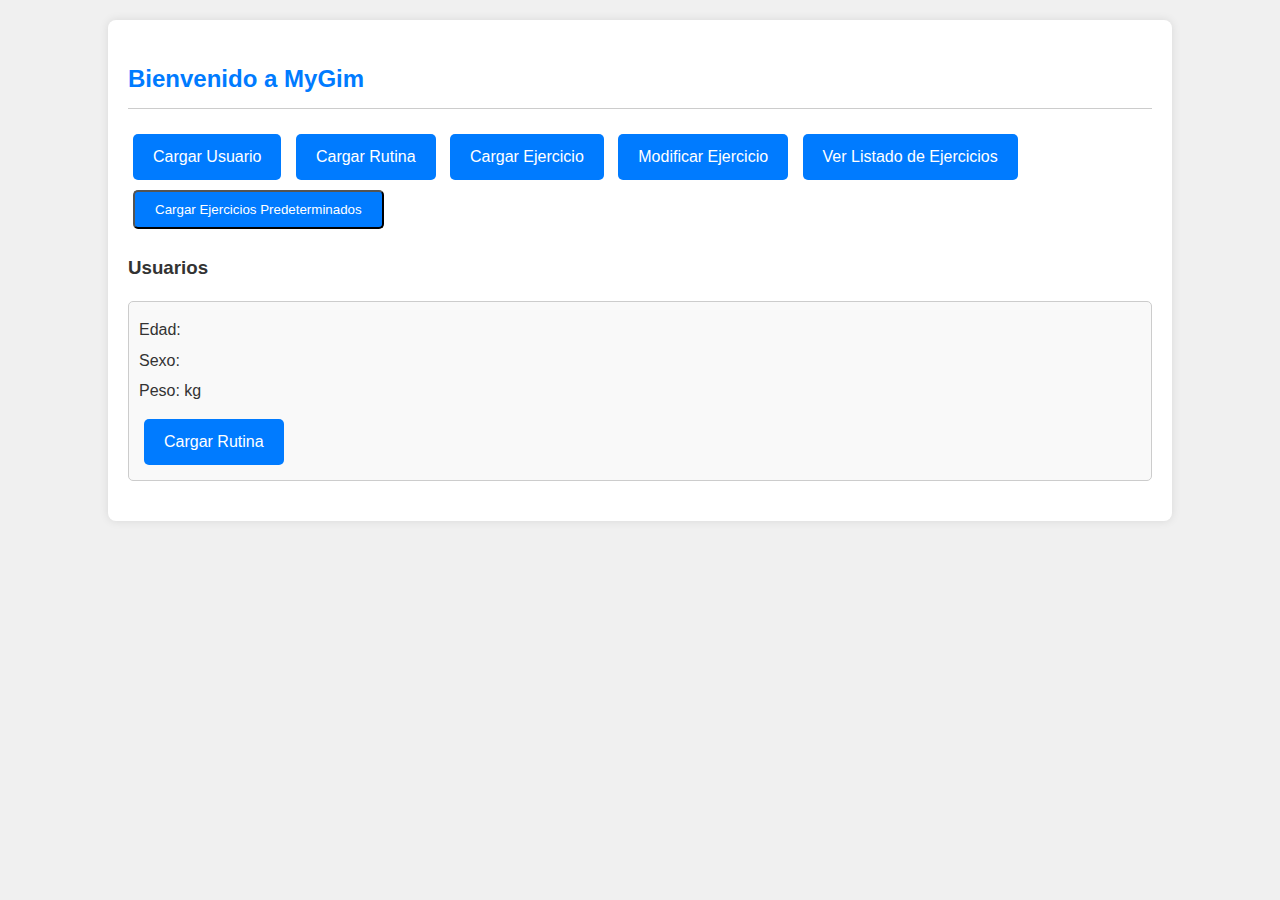
<file: target/classes/templates/index.html>
<!DOCTYPE html>
<html xmlns:th="http://www.thymeleaf.org">
<head>
    <meta charset="UTF-8">
    <meta name="viewport" content="width=device-width, initial-scale=1.0">
    <title>Inicio - MyGim</title>
    <link rel="stylesheet" th:href="@{/style.css}" />
    <style>
        body {
            font-family: Arial, sans-serif;
            line-height: 1.6;
            background-color: #f0f0f0;
            color: #333;
            margin: 0;
            padding: 0;
        }
        .container {
            width: 80%;
            margin: auto;
            padding: 20px;
            background-color: #fff;
            border-radius: 8px;
            box-shadow: 0 0 10px rgba(0,0,0,0.1);
            margin-top: 20px;
        }
        h2 {
            color: #007bff;
            border-bottom: 1px solid #ccc;
            padding-bottom: 10px;
        }
        .button-group {
            margin-top: 20px;
        }
        .btn {
            display: inline-block;
            margin: 5px;
            padding: 10px 20px;
            background-color: #007bff;
            color: white;
            text-decoration: none;
            border-radius: 5px;
        }
        .btn:hover {
            background-color: #0056b3;
        }
        .user-list {
            list-style-type: none;
            padding: 0;
        }
        .user-item {
            margin-bottom: 20px;
            padding: 10px;
            background-color: #f9f9f9;
            border: 1px solid #ccc;
            border-radius: 5px;
        }
        .user-item h4 {
            margin-top: 0;
            margin-bottom: 5px;
        }
        .user-item p {
            margin: 5px 0;
        }
        .user-item .btn {
            margin-top: 10px;
        }
    </style>
</head>
<body>
    <div class="container">
        <h2>Bienvenido a MyGim</h2>
        <div class="button-group">
            <a th:href="@{/usuarios/nuevo}" class="btn">Cargar Usuario</a>
            <a th:href="@{/rutinas/nueva}" class="btn">Cargar Rutina</a>
            <a th:href="@{/ejercicios/nuevo}" class="btn">Cargar Ejercicio</a>
            <a th:href="@{/ejercicios/abm}" class="btn">Modificar Ejercicio</a>
            <a th:href="@{/exercise/lista}" class="btn">Ver Listado de Ejercicios</a>
            <button type="button" class="btn" onclick="cargarEjerciciosPredeterminados()">Cargar Ejercicios Predeterminados</button>
        </div>
        
        <h3>Usuarios</h3>
        <ul class="user-list">
            <li th:each="usuario : ${usuarios}" class="user-item">
                <h4 th:text="${usuario.nombre}"></h4>
                <p>Edad: <span th:text="${usuario.edad}"></span></p>
                <p>Sexo: <span th:text="${usuario.sexo}"></span></p>
                <p>Peso: <span th:text="${usuario.peso}"></span> kg</p>
                <a th:href="@{/rutinas/nueva(usuarioId=${usuario.id})}" class="btn">Cargar Rutina</a>
            </li>
        </ul>
    </div>
    <script>
        function cargarEjerciciosPredeterminados() {
            fetch('/cargarEjerciciosPredeterminados', {
                method: 'POST'
            })
            .then(response => response.json())
            .then(data => {
                alert('Ejercicios predeterminados cargados exitosamente.');
            })
            .catch(error => {
                console.error('Error:', error);
                alert('Ocurrió un error al cargar los ejercicios predeterminados.');
            });
        }
    </script>
</body>
</html>
</file>
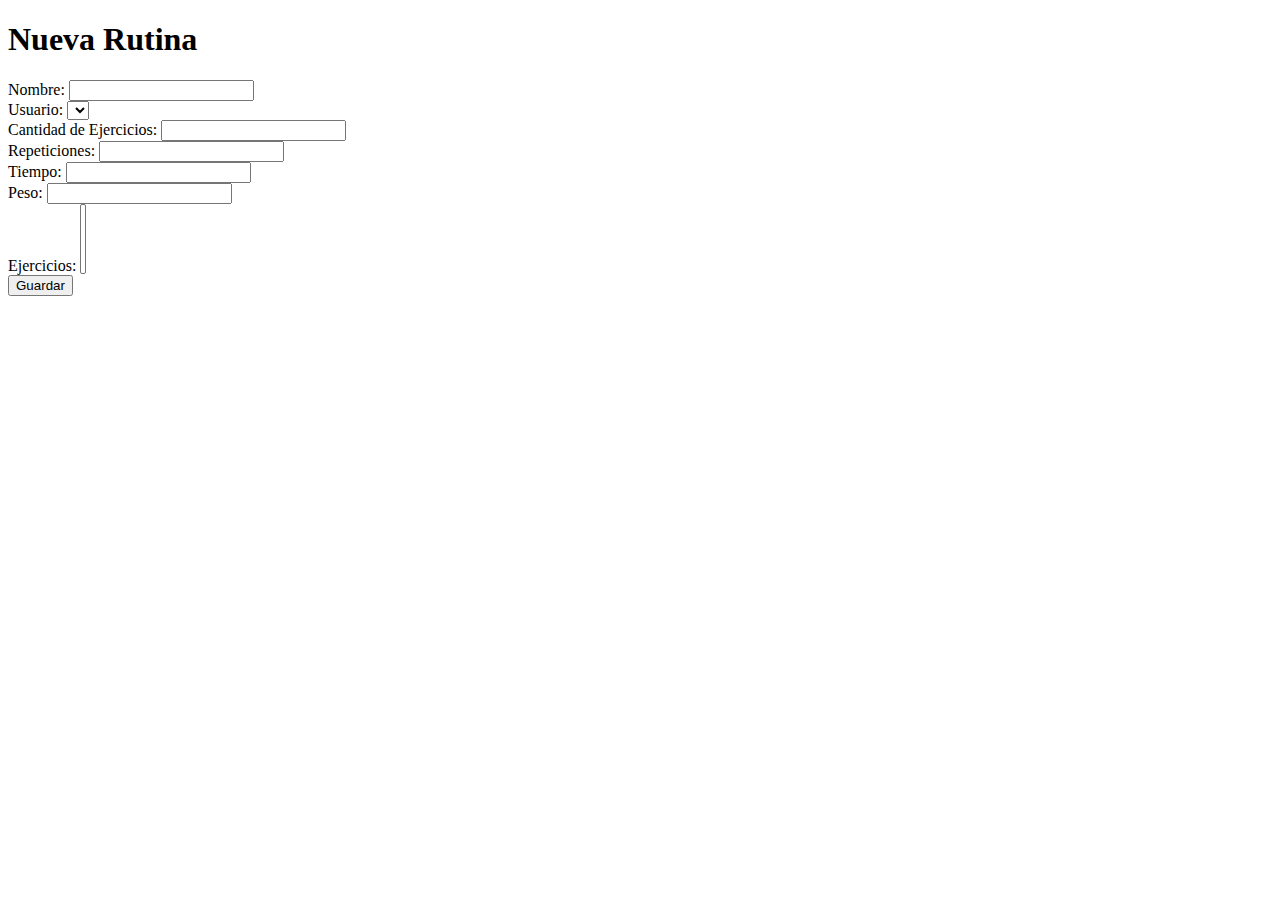
<file: target/classes/templates/nuevaRutina.html>
<!DOCTYPE html>
<html xmlns:th="http://www.thymeleaf.org">
<head>
    <title>Nueva Rutina</title>
</head>
<body>
<h1>Nueva Rutina</h1>
<form th:action="@{/rutinas}" th:object="${rutina}" method="post">
    <div>
        <label for="nombre">Nombre:</label>
        <input type="text" id="nombre" th:field="*{nombre}" />
    </div>
    <div>
        <label for="usuario">Usuario:</label>
        <select id="usuario" th:field="*{usuario.id}">
            <option th:each="usuario : ${usuarios}" th:value="${usuario.id}" th:text="${usuario.nombre}"></option>
        </select>
    </div>
    <div>
        <label for="cantidadEjercicios">Cantidad de Ejercicios:</label>
        <input type="number" id="cantidadEjercicios" th:field="*{cantidadEjercicios}" />
    </div>
    <div>
        <label for="repeticiones">Repeticiones:</label>
        <input type="number" id="repeticiones" th:field="*{repeticiones}" />
    </div>
    <div>
        <label for="tiempo">Tiempo:</label>
        <input type="number" id="tiempo" th:field="*{tiempo}" />
    </div>
    <div>
        <label for="peso">Peso:</label>
        <input type="number" step="0.1" id="peso" th:field="*{peso}" />
    </div>
    <div>
        <label for="ejercicios">Ejercicios:</label>
        <select id="ejercicios" th:field="*{ejercicios}" multiple>
            <option th:each="exercise : ${exercises}" th:value="${exercise.id}" th:text="${exercise.name}"></option>
        </select>
    </div>
    <div>
        <button type="submit">Guardar</button>
    </div>
</form>
</body>
</html>
</file>
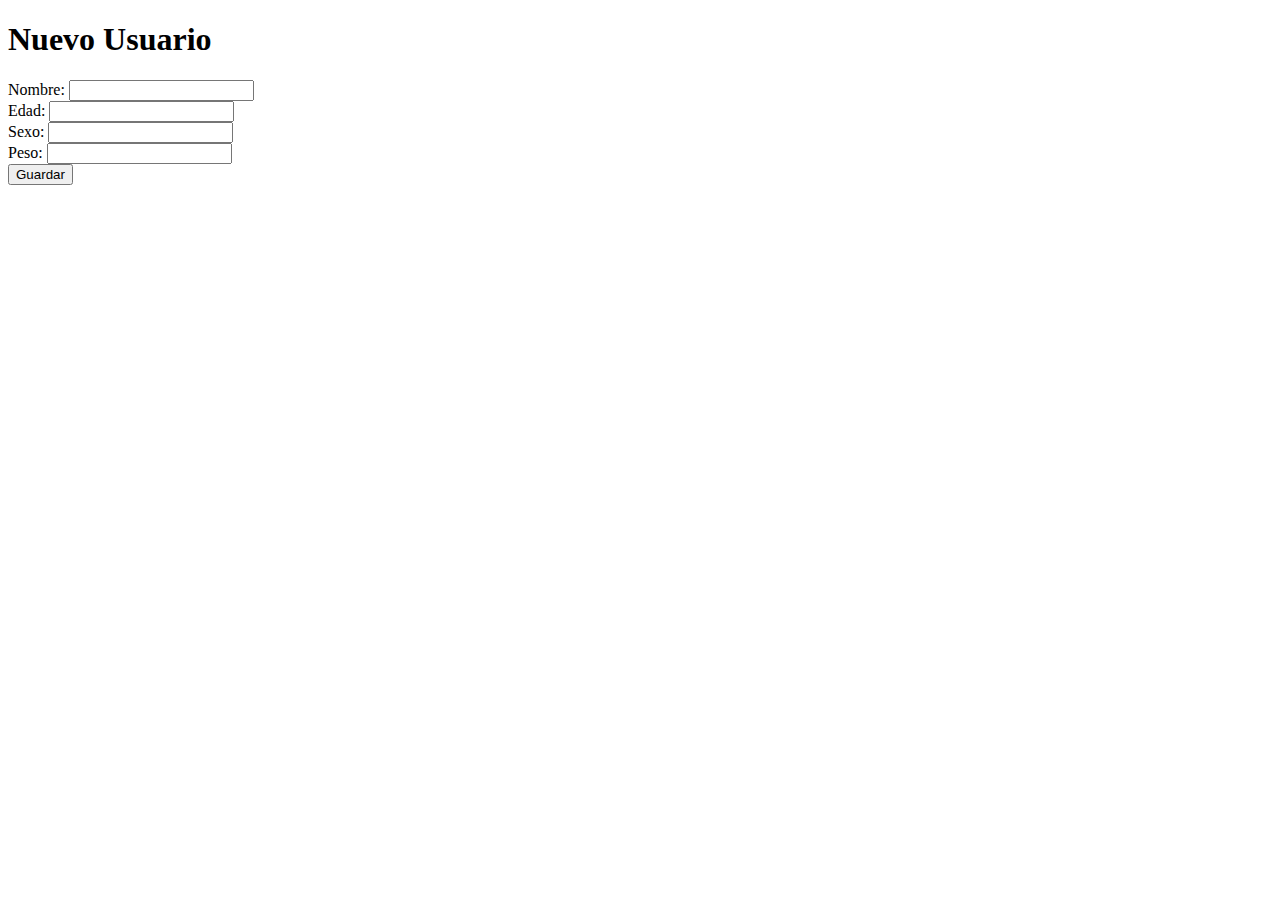
<file: target/classes/templates/nuevousuario.html>
<!DOCTYPE html>
<html xmlns:th="http://www.thymeleaf.org">
<head>
    <title>Nuevo Usuario</title>
</head>
<body>
<h1>Nuevo Usuario</h1>
<form th:action="@{/usuarios}" th:object="${usuario}" method="post">
    <div>
        <label for="nombre">Nombre:</label>
        <input type="text" id="nombre" th:field="*{nombre}" />
    </div>
    <div>
        <label for="edad">Edad:</label>
        <input type="number" id="edad" th:field="*{edad}" />
    </div>
    <div>
        <label for="sexo">Sexo:</label>
        <input type="text" id="sexo" th:field="*{sexo}" />
    </div>
    <div>
        <label for="peso">Peso:</label>
        <input type="number" step="0.1" id="peso" th:field="*{peso}" />
    </div>
    <div>
        <button type="submit">Guardar</button>
    </div>
</form>
</body>
</html>
</file>
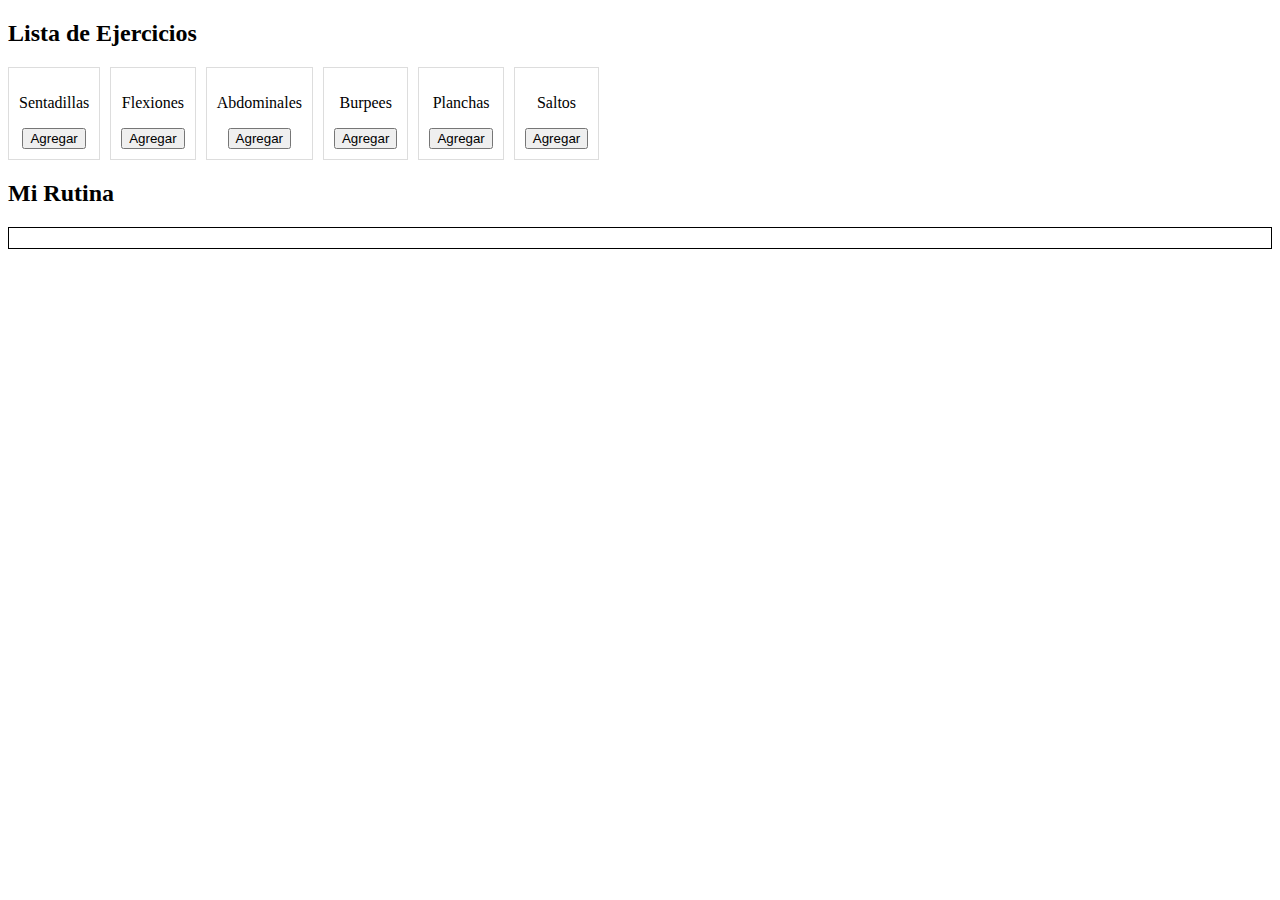
<file: target/classes/templates/rutinas.html>
<!DOCTYPE html>
<html lang="es">
<head>
    <meta charset="UTF-8">
    <meta name="viewport" content="width=device-width, initial-scale=1.0">
    <title>Rutinas de Ejercicio</title>
    <style>
        .carousel {
            display: flex;
            overflow-x: auto;
            gap: 10px;
        }
        .exercise-card {
            border: 1px solid #ddd;
            padding: 10px;
            text-align: center;
        }
        .routine-list {
            margin-top: 20px;
            padding: 10px;
            border: 1px solid #000;
        }
        .routine-item {
            display: flex;
            justify-content: space-between;
            background: #f8f8f8;
            padding: 5px;
            margin: 5px 0;
        }
    </style>
</head>
<body>
    <h2>Lista de Ejercicios</h2>
    <div class="carousel" id="exercise-carousel">
        <!-- Los ejercicios se agregarán dinámicamente -->
    </div>
    
    <h2>Mi Rutina</h2>
    <div class="routine-list" id="routine-list"></div>
    
    <script>
        const exercises = ["Sentadillas", "Flexiones", "Abdominales", "Burpees", "Planchas", "Saltos" ];

        function loadExercises() {
            const carousel = document.getElementById("exercise-carousel");
            exercises.forEach(exercise => {
                const card = document.createElement("div");
                card.className = "exercise-card";
                card.dataset.name = exercise;
                card.innerHTML = `
                    <p>${exercise}</p>
                    <button onclick="addToRoutine('${exercise}')">Agregar</button>
                `;
                carousel.appendChild(card);
            });
        }

        function addToRoutine(exerciseName) {
            const routineList = document.getElementById("routine-list");
            
            const listItem = document.createElement("div");
            listItem.className = "routine-item";
            listItem.innerHTML = `
                <span>
                    ${exerciseName}
                </span>
                <button onclick="removeExercise(this)">Eliminar</button>
            `;
            routineList.appendChild(listItem);
            saveRoutine();
        }

        function removeExercise(button) {
            button.parentElement.remove();
            saveRoutine();
        }

        function saveRoutine() {
            const routineItems = document.querySelectorAll(".routine-item span");
            const routine = Array.from(routineItems).map(item => item.textContent);
            localStorage.setItem("routine", JSON.stringify(routine));
        }

        function loadRoutine() {
            const savedRoutine = JSON.parse(localStorage.getItem("routine")) || [];
            const routineList = document.getElementById("routine-list");
            savedRoutine.forEach(exercise => {
                const listItem = document.createElement("div");
                listItem.className = "routine-item";
                listItem.innerHTML = `
                    <span>
                        ${exercise}
                    </span>
                    <button onclick="removeExercise(this)">Eliminar</button>
                `;
                routineList.appendChild(listItem);
            });
        }

        document.addEventListener("DOMContentLoaded", () => {
            loadExercises();
            loadRoutine();
        });
    </script>
</body>
</html>
</file>
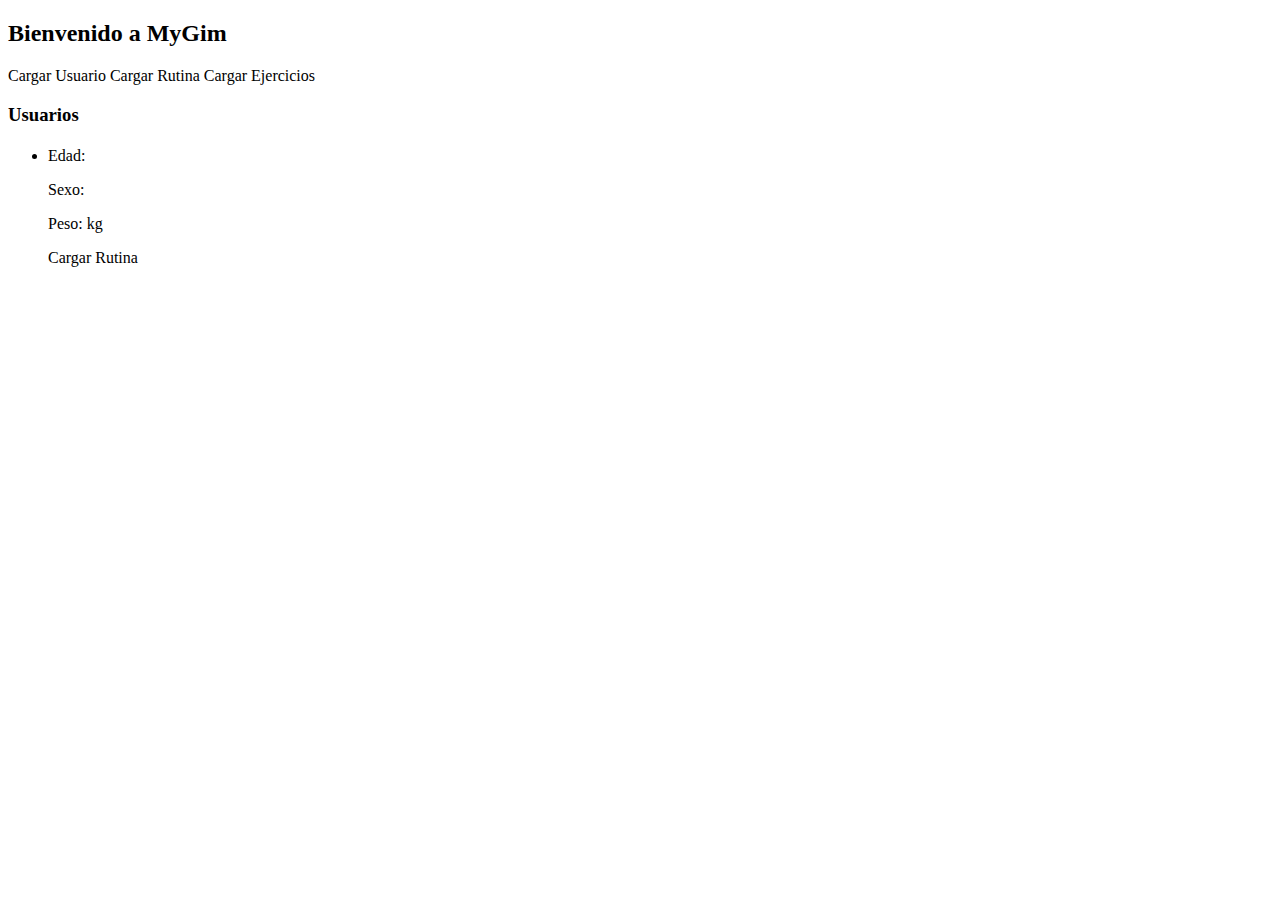
<file: target/classes/templates/usuarios.html>
<!DOCTYPE html>
<html xmlns:th="http://www.thymeleaf.org">
<head>
    <title>Inicio</title>
    <link rel="stylesheet" th:href="@{/style.css}" />
</head>
<body>
    <div class="container">
        <h2>Bienvenido a MyGim</h2>
        <div class="button-group">
            <a th:href="@{/usuarios/nuevo}" class="btn">Cargar Usuario</a>
            <a th:href="@{/rutinas/nueva}" class="btn">Cargar Rutina</a>
            <a th:href="@{/ejercicios/nuevo}" class="btn">Cargar Ejercicios</a>
        </div>
        <h3>Usuarios</h3>
        <ul class="user-list">
            <li th:each="usuario : ${usuarios}" class="user-item">
                <h4 th:text="${usuario.nombre}"></h4>
                <p>Edad: <span th:text="${usuario.edad}"></span></p>
                <p>Sexo: <span th:text="${usuario.sexo}"></span></p>
                <p>Peso: <span th:text="${usuario.peso}"></span> kg</p>
                <a th:href="@{/rutinas/nueva(usuarioId=${usuario.id})}" class="btn">Cargar Rutina</a>
            </li>
        </ul>
    </div>
</body>
</html>
</file>
